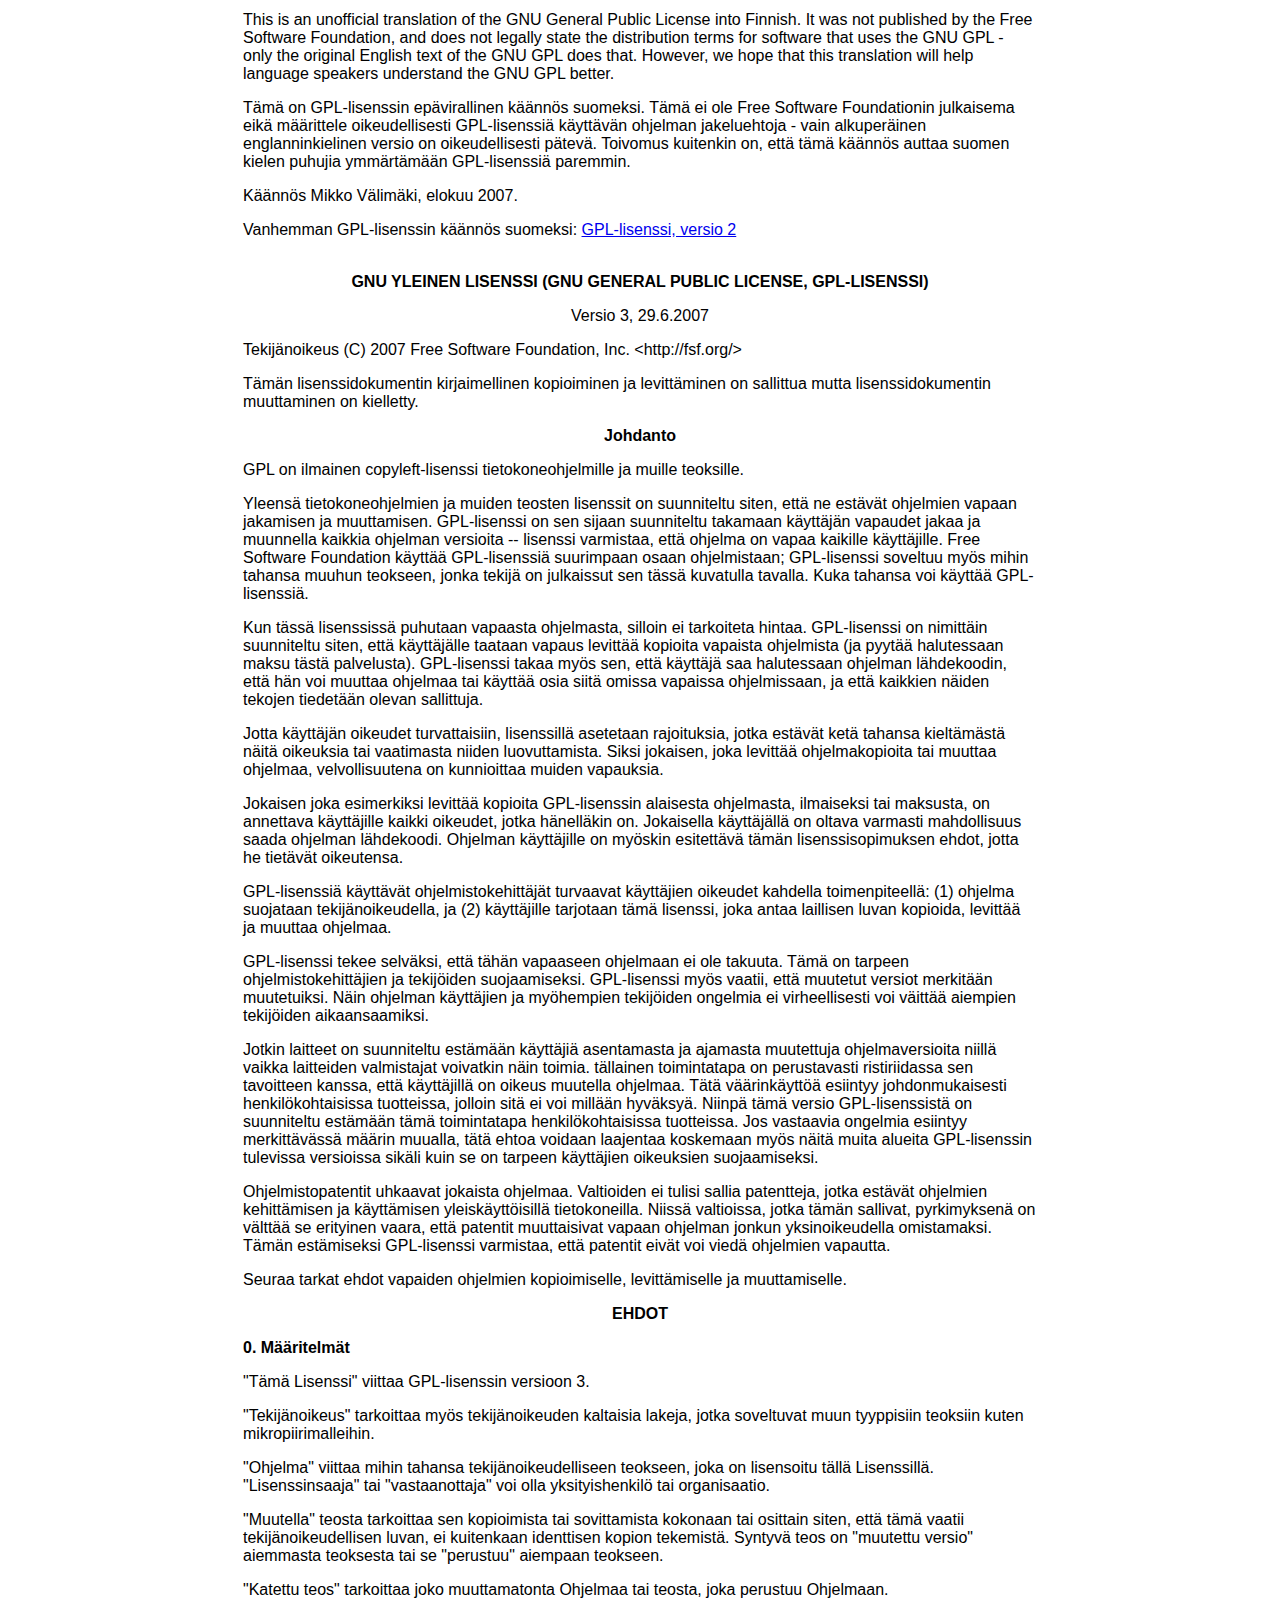
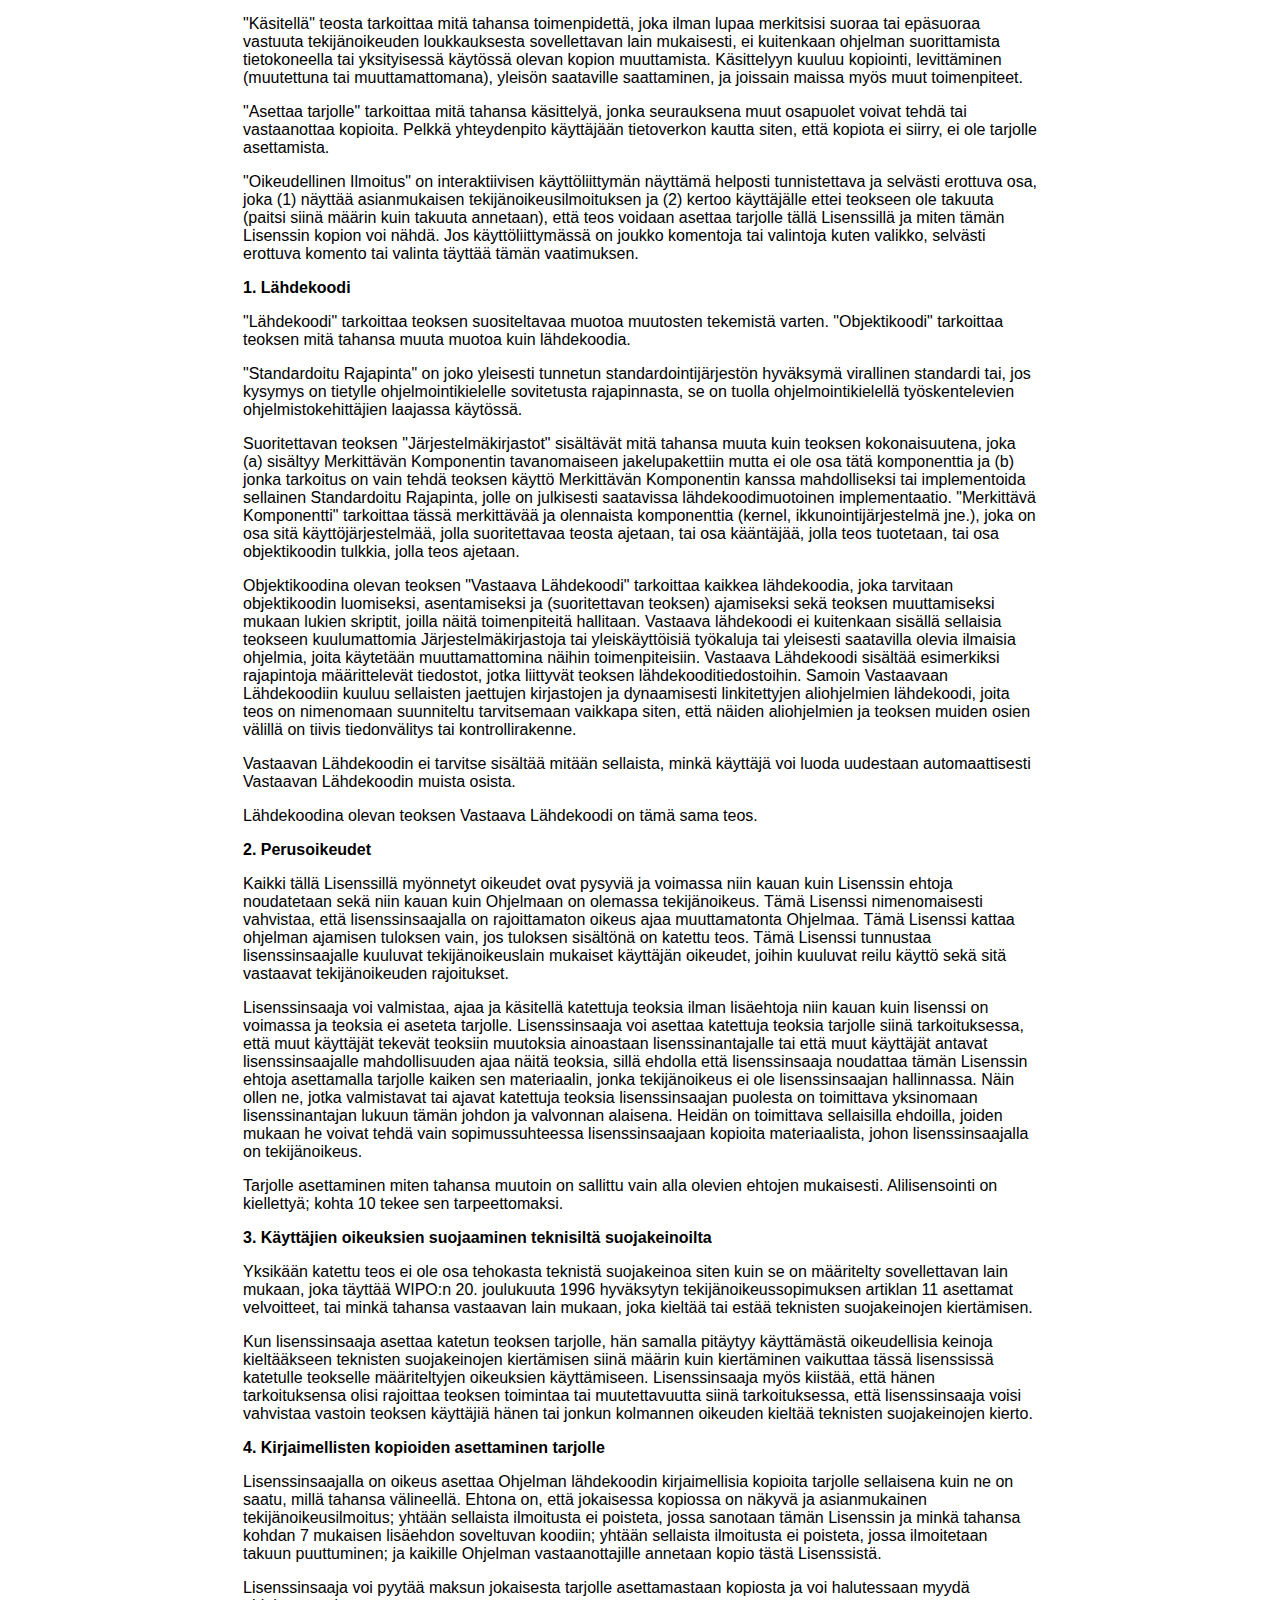
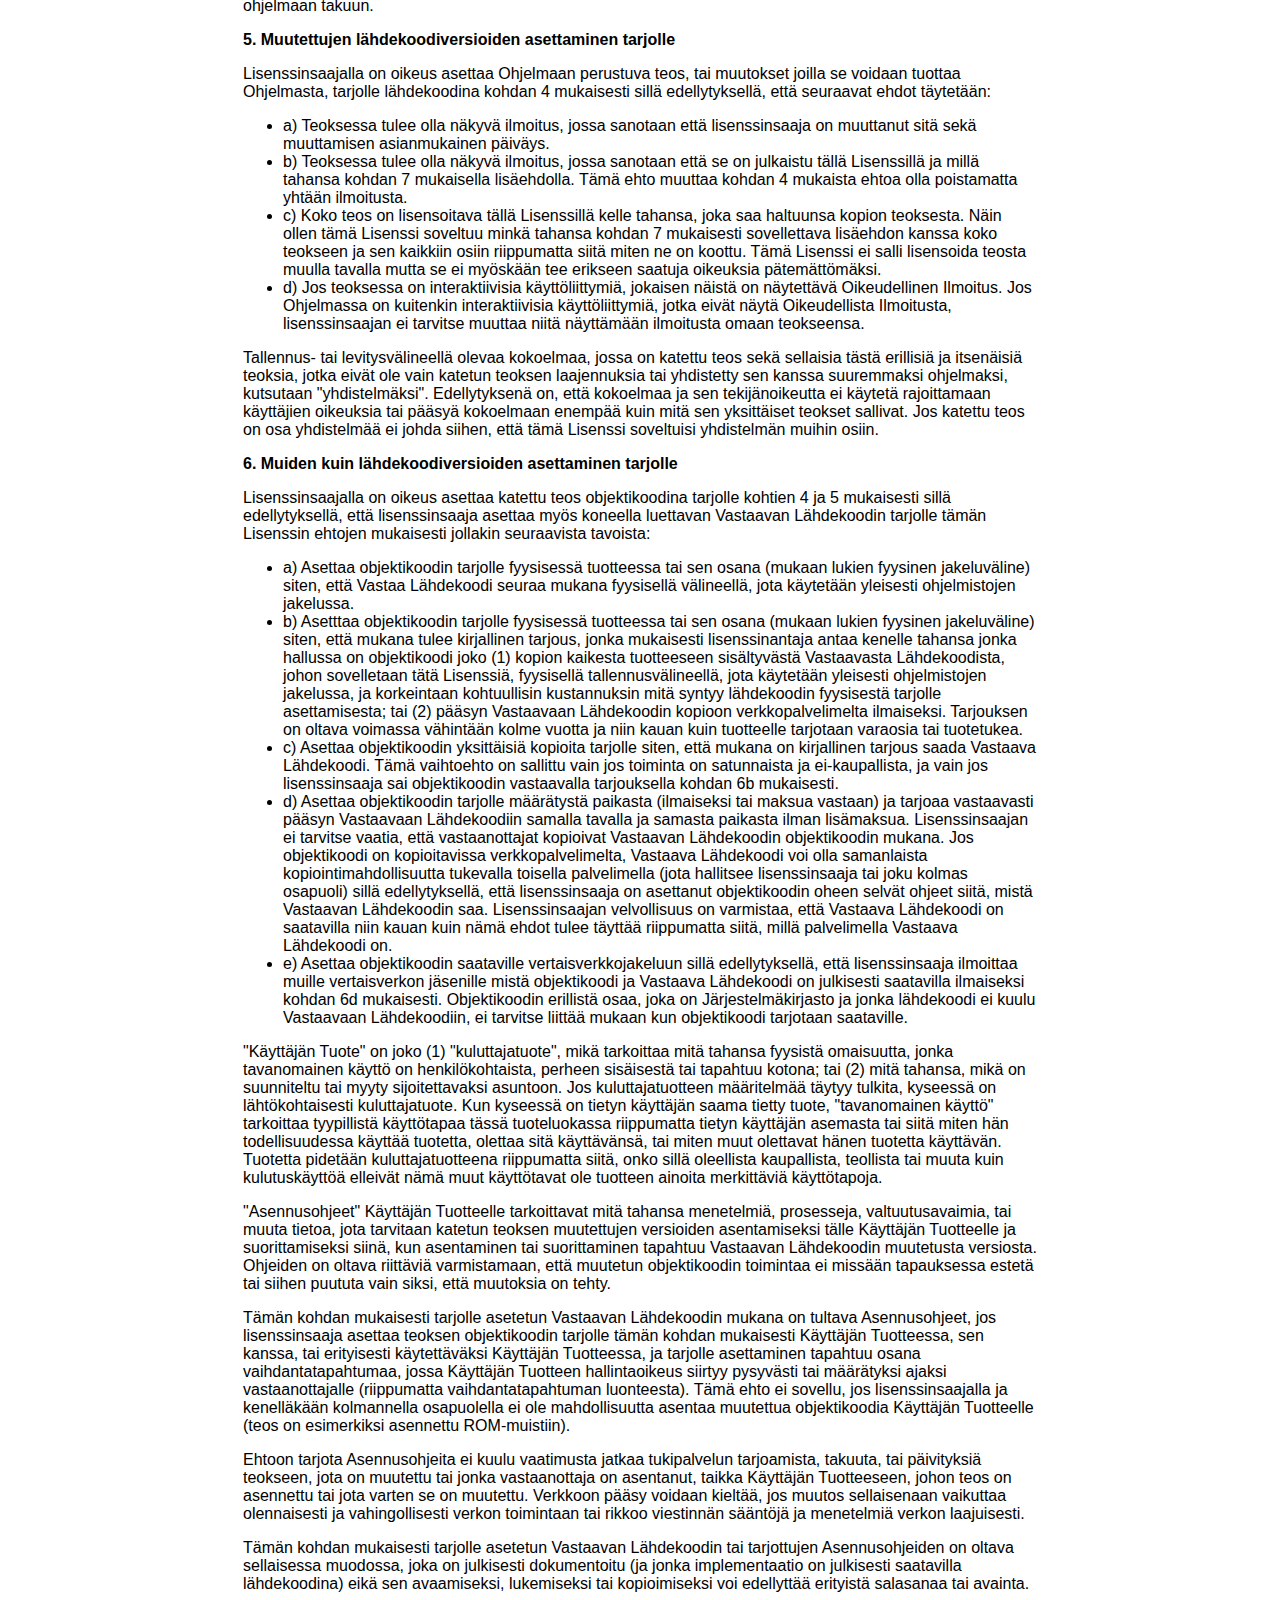
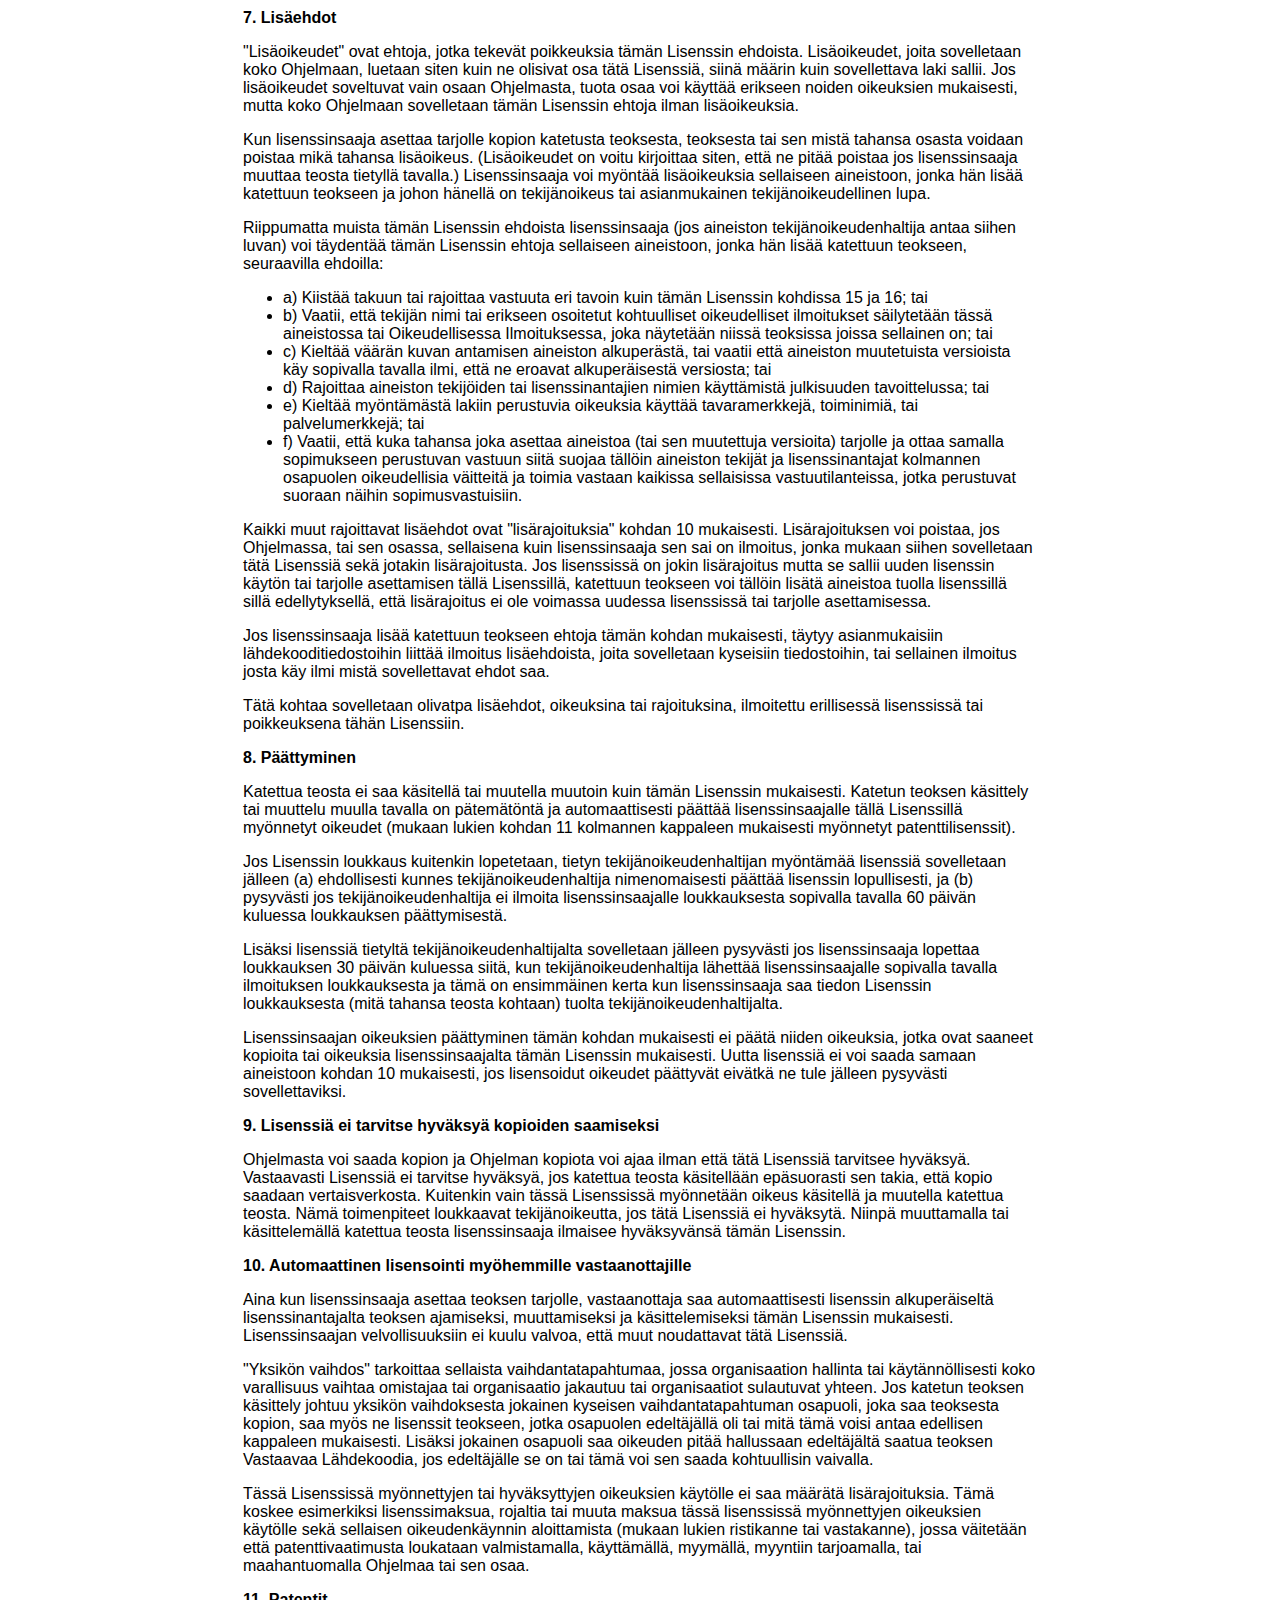
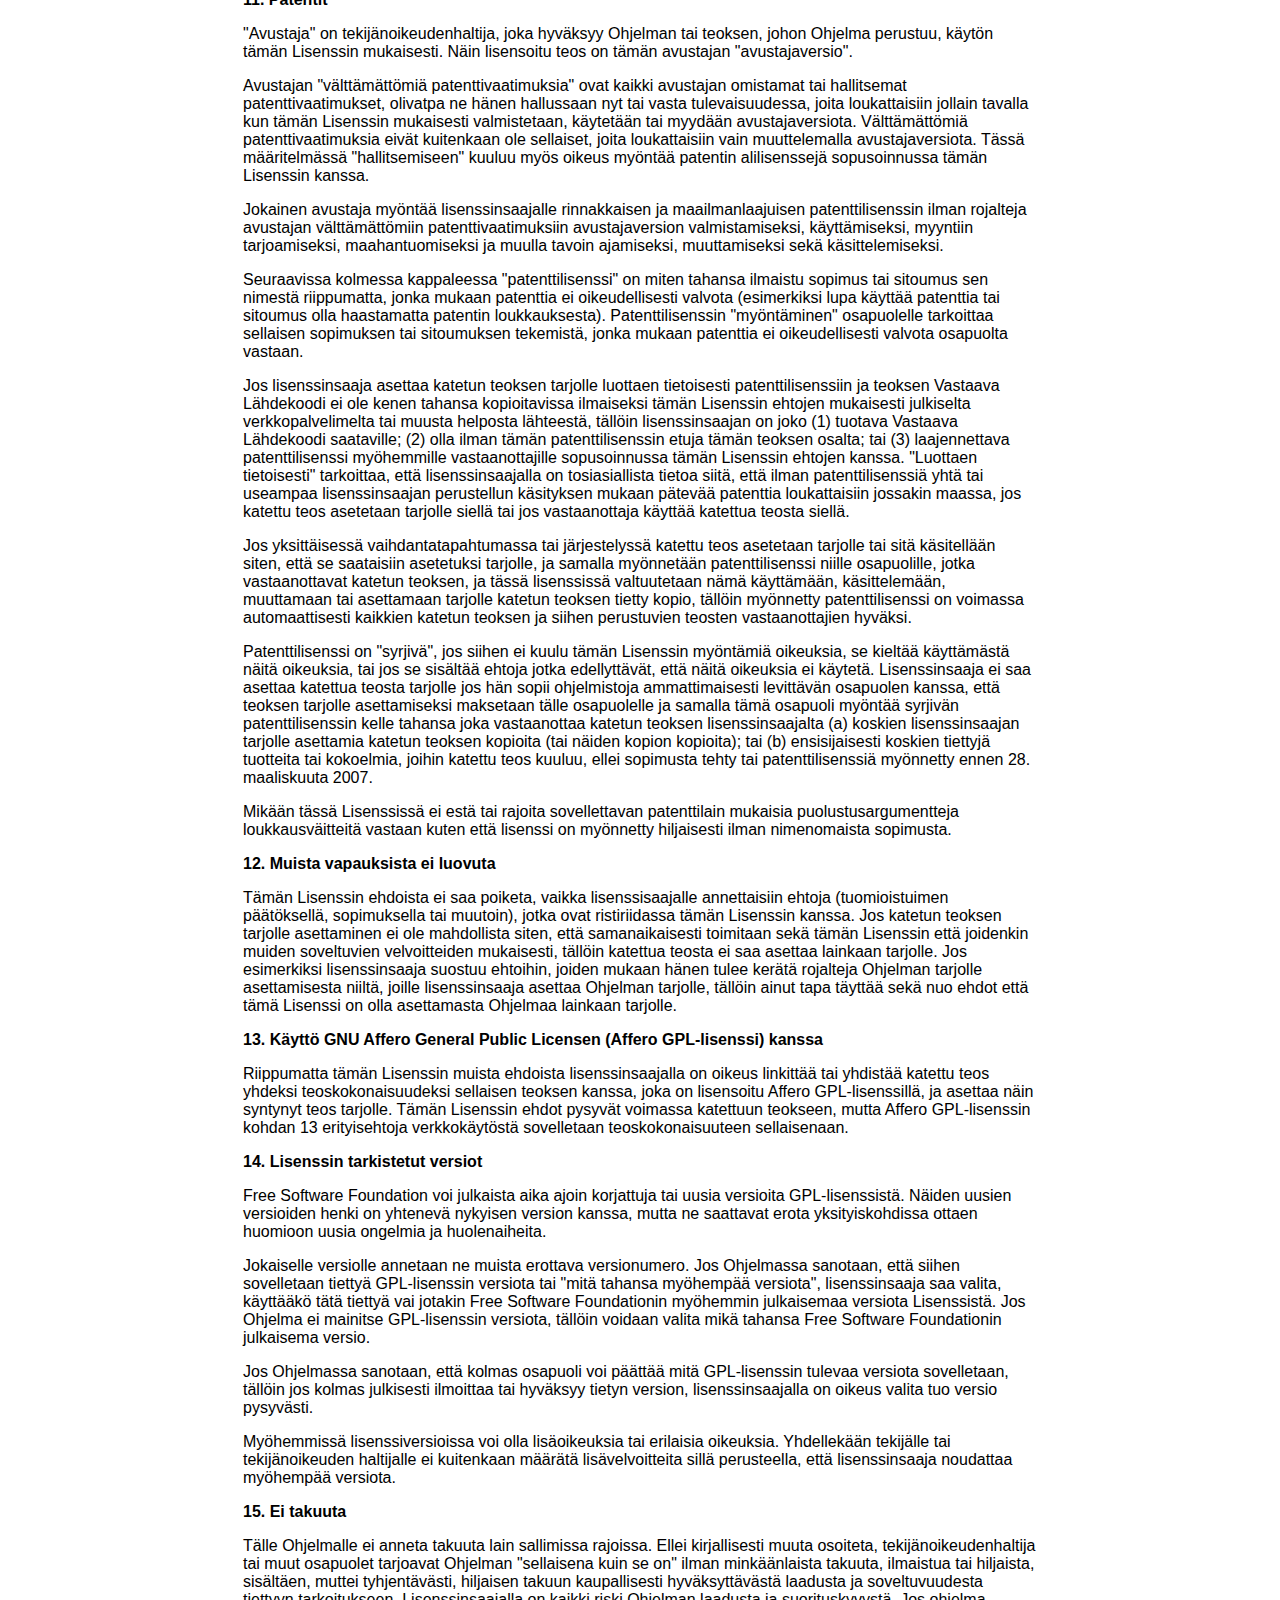
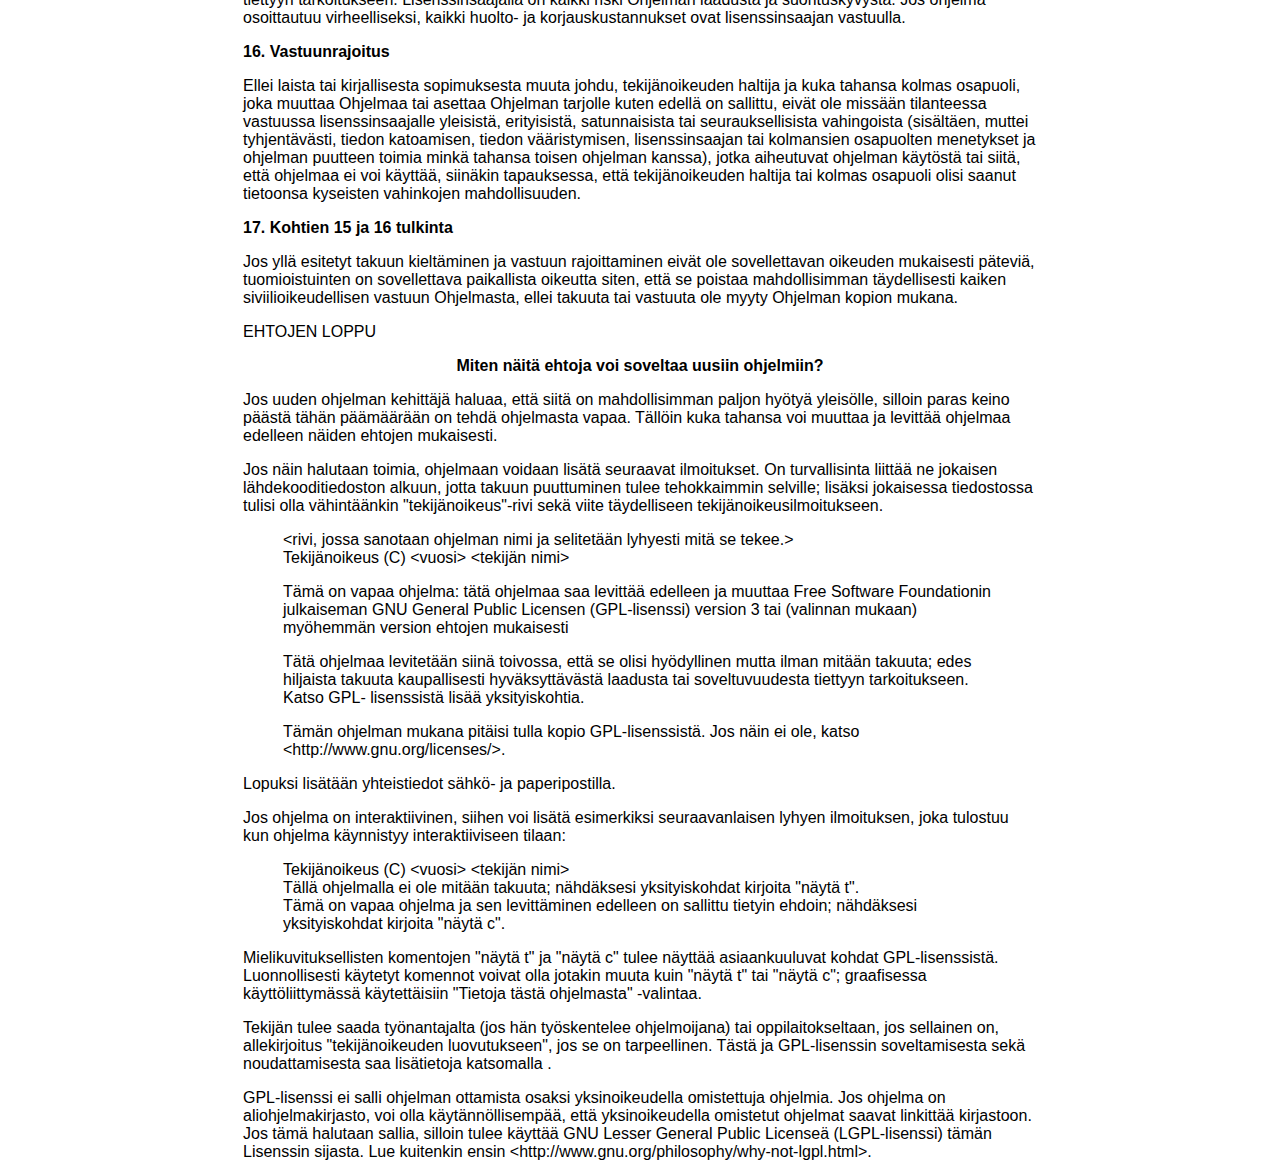
<file: web/kopiointi.html>
<!-- saved from url=(0041)http://www.turre.com/licenses/gpl_fi.html -->
<HTML><HEAD><META http-equiv="Content-Type" content="text/html; charset=ISO-8859-1"></HEAD><BODY><FONT face="Liberation Sans, Bitstream Vera Sans, sans-serif" color="#333" size="0.86">
<CENTER><TB></TB><TABLE width="800px"><TBODY><TR><TD>


<P>This is an unofficial translation of the GNU General Public License into Finnish. It was not published by the Free Software Foundation, and does not legally state the distribution terms for software that uses the GNU GPL - only the original English text of the GNU GPL does that. However, we hope that this translation will help language speakers understand the GNU GPL better.

</P><P>T�m� on GPL-lisenssin ep�virallinen k��nn�s suomeksi. T�m� ei ole Free Software Foundationin julkaisema eik� m��rittele oikeudellisesti GPL-lisenssi� k�ytt�v�n ohjelman jakeluehtoja - vain alkuper�inen englanninkielinen versio on oikeudellisesti p�tev�. Toivomus kuitenkin on, ett� t�m� k��nn�s auttaa suomen kielen puhujia ymm�rt�m��n GPL-lisenssi� paremmin.

</P><P>K��nn�s Mikko V�lim�ki, elokuu 2007.

</P><P>Vanhemman GPL-lisenssin k��nn�s suomeksi: <A href="http://www.turre.com/licenses/gpl-2.0_fi.html">GPL-lisenssi, versio 2</A>

<BR><BR>
</P><CENTER><P><B>GNU YLEINEN LISENSSI (GNU GENERAL PUBLIC LICENSE, GPL-LISENSSI)</B>

</P><P>Versio 3, 29.6.2007</P></CENTER>

<P>Tekij�noikeus (C) 2007 Free Software Foundation, Inc. &lt;http://fsf.org/&gt;

</P><P>T�m�n lisenssidokumentin kirjaimellinen kopioiminen ja levitt�minen on sallittua mutta lisenssidokumentin muuttaminen on kielletty. 

</P><CENTER><P><B>Johdanto</B></P></CENTER>

<P>GPL on ilmainen copyleft-lisenssi tietokoneohjelmille ja muille teoksille.

</P><P>Yleens� tietokoneohjelmien ja muiden teosten lisenssit on suunniteltu siten, ett� ne est�v�t ohjelmien vapaan jakamisen ja muuttamisen. GPL-lisenssi on sen sijaan suunniteltu takamaan k�ytt�j�n vapaudet jakaa ja muunnella kaikkia ohjelman versioita -- lisenssi varmistaa, ett� ohjelma on vapaa kaikille k�ytt�jille. Free Software Foundation k�ytt�� GPL-lisenssi� suurimpaan osaan ohjelmistaan; GPL-lisenssi soveltuu my�s mihin tahansa muuhun teokseen, jonka tekij� on julkaissut sen t�ss� kuvatulla tavalla. Kuka tahansa voi k�ytt�� GPL-lisenssi�.

</P><P>Kun t�ss� lisenssiss� puhutaan vapaasta ohjelmasta, silloin ei tarkoiteta hintaa. GPL-lisenssi on nimitt�in suunniteltu siten, ett� k�ytt�j�lle taataan vapaus levitt�� kopioita vapaista ohjelmista (ja pyyt�� halutessaan maksu t�st� palvelusta). GPL-lisenssi takaa my�s sen, ett� k�ytt�j� saa halutessaan ohjelman l�hdekoodin, ett� h�n voi muuttaa ohjelmaa tai k�ytt�� osia siit� omissa vapaissa ohjelmissaan, ja ett� kaikkien n�iden tekojen tiedet��n olevan sallittuja.

</P><P>Jotta k�ytt�j�n oikeudet turvattaisiin, lisenssill� asetetaan rajoituksia, jotka est�v�t ket� tahansa kielt�m�st� n�it� oikeuksia tai vaatimasta niiden luovuttamista. Siksi jokaisen, joka levitt�� ohjelmakopioita tai muuttaa ohjelmaa, velvollisuutena on kunnioittaa muiden vapauksia.

</P><P>Jokaisen joka esimerkiksi levitt�� kopioita GPL-lisenssin alaisesta ohjelmasta, ilmaiseksi tai maksusta, on annettava k�ytt�jille kaikki oikeudet, jotka h�nell�kin on. Jokaisella k�ytt�j�ll� on oltava varmasti mahdollisuus saada ohjelman l�hdekoodi. Ohjelman k�ytt�jille on my�skin esitett�v� t�m�n lisenssisopimuksen ehdot, jotta he tiet�v�t oikeutensa.

</P><P>GPL-lisenssi� k�ytt�v�t ohjelmistokehitt�j�t turvaavat k�ytt�jien oikeudet kahdella toimenpiteell�: (1) ohjelma suojataan tekij�noikeudella, ja (2) k�ytt�jille tarjotaan t�m� lisenssi, joka antaa laillisen luvan kopioida, levitt�� ja muuttaa ohjelmaa.

</P><P>GPL-lisenssi tekee selv�ksi, ett� t�h�n vapaaseen ohjelmaan ei ole takuuta. T�m� on tarpeen ohjelmistokehitt�jien ja tekij�iden suojaamiseksi. GPL-lisenssi my�s vaatii, ett� muutetut versiot merkit��n muutetuiksi. N�in ohjelman k�ytt�jien ja my�hempien tekij�iden ongelmia ei virheellisesti voi v�itt�� aiempien tekij�iden aikaansaamiksi.

</P><P>Jotkin laitteet on suunniteltu est�m��n k�ytt�ji� asentamasta ja ajamasta muutettuja ohjelmaversioita niill� vaikka laitteiden valmistajat voivatkin n�in toimia. t�llainen toimintatapa on perustavasti ristiriidassa sen tavoitteen kanssa, ett� k�ytt�jill� on oikeus muutella ohjelmaa. T�t� v��rink�ytt�� esiintyy johdonmukaisesti henkil�kohtaisissa tuotteissa, jolloin sit� ei voi mill��n hyv�ksy�. Niinp� t�m� versio GPL-lisenssist� on suunniteltu est�m��n t�m� toimintatapa henkil�kohtaisissa tuotteissa. Jos vastaavia ongelmia esiintyy merkitt�v�ss� m��rin muualla, t�t� ehtoa voidaan laajentaa koskemaan my�s n�it� muita alueita GPL-lisenssin tulevissa versioissa sik�li kuin se on tarpeen k�ytt�jien oikeuksien suojaamiseksi.

</P><P>Ohjelmistopatentit uhkaavat jokaista ohjelmaa. Valtioiden ei tulisi sallia patentteja, jotka est�v�t ohjelmien kehitt�misen ja k�ytt�misen yleisk�ytt�isill� tietokoneilla. Niiss� valtioissa, jotka t�m�n sallivat, pyrkimyksen� on v�ltt�� se erityinen vaara, ett� patentit muuttaisivat vapaan ohjelman jonkun yksinoikeudella omistamaksi. T�m�n est�miseksi GPL-lisenssi varmistaa, ett� patentit eiv�t voi vied� ohjelmien vapautta. 

</P><P>Seuraa tarkat ehdot vapaiden ohjelmien kopioimiselle, levitt�miselle ja muuttamiselle.

</P><CENTER><P><B>EHDOT</B></P></CENTER>

<P><B>0. M��ritelm�t</B>

</P><P>"T�m� Lisenssi" viittaa GPL-lisenssin versioon 3.

</P><P>"Tekij�noikeus" tarkoittaa my�s tekij�noikeuden kaltaisia lakeja, jotka soveltuvat muun tyyppisiin teoksiin kuten mikropiirimalleihin.

</P><P>"Ohjelma" viittaa mihin tahansa tekij�noikeudelliseen teokseen, joka on lisensoitu t�ll� Lisenssill�. "Lisenssinsaaja" tai "vastaanottaja" voi olla yksityishenkil� tai organisaatio.

</P><P>"Muutella" teosta tarkoittaa sen kopioimista tai sovittamista kokonaan tai osittain siten, ett� t�m� vaatii tekij�noikeudellisen luvan, ei kuitenkaan identtisen kopion tekemist�. Syntyv� teos on "muutettu versio" aiemmasta teoksesta tai se "perustuu" aiempaan teokseen.  

</P><P>"Katettu teos" tarkoittaa joko muuttamatonta Ohjelmaa tai teosta, joka perustuu Ohjelmaan. 

</P><P>"K�sitell�" teosta tarkoittaa mit� tahansa toimenpidett�, joka ilman lupaa merkitsisi suoraa tai ep�suoraa vastuuta tekij�noikeuden loukkauksesta sovellettavan lain mukaisesti, ei kuitenkaan ohjelman suorittamista tietokoneella tai yksityisess� k�yt�ss� olevan kopion muuttamista. K�sittelyyn kuuluu kopiointi, levitt�minen (muutettuna tai muuttamattomana), yleis�n saataville saattaminen, ja joissain maissa my�s muut toimenpiteet.

</P><P>"Asettaa tarjolle" tarkoittaa mit� tahansa k�sittely�, jonka seurauksena muut osapuolet voivat tehd� tai vastaanottaa kopioita. Pelkk� yhteydenpito k�ytt�j��n tietoverkon kautta siten, ett� kopiota ei siirry, ei ole tarjolle asettamista.

</P><P>"Oikeudellinen Ilmoitus" on interaktiivisen k�ytt�liittym�n n�ytt�m� helposti tunnistettava ja selv�sti erottuva osa, joka (1) n�ytt�� asianmukaisen tekij�noikeusilmoituksen ja (2) kertoo k�ytt�j�lle ettei teokseen ole takuuta (paitsi siin� m��rin kuin takuuta annetaan), ett� teos voidaan asettaa tarjolle t�ll� Lisenssill� ja miten t�m�n Lisenssin kopion voi n�hd�. Jos k�ytt�liittym�ss� on joukko komentoja tai valintoja kuten valikko, selv�sti erottuva komento tai valinta t�ytt�� t�m�n vaatimuksen.


</P><P><B>1. L�hdekoodi</B>

</P><P>"L�hdekoodi" tarkoittaa teoksen suositeltavaa muotoa muutosten tekemist� varten. "Objektikoodi" tarkoittaa teoksen mit� tahansa muuta muotoa kuin l�hdekoodia. 

</P><P>"Standardoitu Rajapinta" on joko yleisesti tunnetun standardointij�rjest�n hyv�ksym� virallinen standardi tai, jos kysymys on tietylle ohjelmointikielelle sovitetusta rajapinnasta, se on tuolla ohjelmointikielell� ty�skentelevien ohjelmistokehitt�jien laajassa k�yt�ss�. 

</P><P>Suoritettavan teoksen "J�rjestelm�kirjastot" sis�lt�v�t mit� tahansa muuta kuin teoksen kokonaisuutena, joka (a) sis�ltyy Merkitt�v�n Komponentin tavanomaiseen jakelupakettiin mutta ei ole osa t�t� komponenttia ja (b) jonka tarkoitus on vain tehd� teoksen k�ytt� Merkitt�v�n Komponentin kanssa mahdolliseksi tai implementoida sellainen Standardoitu Rajapinta, jolle on julkisesti saatavissa l�hdekoodimuotoinen implementaatio. "Merkitt�v� Komponentti" tarkoittaa t�ss� merkitt�v�� ja olennaista komponenttia (kernel, ikkunointij�rjestelm� jne.), joka on osa sit� k�ytt�j�rjestelm��, jolla suoritettavaa teosta ajetaan, tai osa k��nt�j��, jolla teos tuotetaan, tai osa objektikoodin tulkkia, jolla teos ajetaan.

</P><P>Objektikoodina olevan teoksen "Vastaava L�hdekoodi" tarkoittaa kaikkea l�hdekoodia, joka tarvitaan objektikoodin luomiseksi, asentamiseksi ja (suoritettavan teoksen) ajamiseksi sek� teoksen muuttamiseksi mukaan lukien skriptit, joilla n�it� toimenpiteit� hallitaan. Vastaava l�hdekoodi ei kuitenkaan sis�ll� sellaisia teokseen kuulumattomia J�rjestelm�kirjastoja tai yleisk�ytt�isi� ty�kaluja tai yleisesti saatavilla olevia ilmaisia ohjelmia, joita k�ytet��n muuttamattomina n�ihin toimenpiteisiin. Vastaava L�hdekoodi sis�lt�� esimerkiksi rajapintoja m��rittelev�t tiedostot, jotka liittyv�t teoksen l�hdekooditiedostoihin. Samoin Vastaavaan L�hdekoodiin kuuluu sellaisten jaettujen kirjastojen ja dynaamisesti linkitettyjen aliohjelmien l�hdekoodi, joita teos on nimenomaan suunniteltu tarvitsemaan vaikkapa siten, ett� n�iden aliohjelmien ja teoksen muiden osien v�lill� on tiivis tiedonv�litys tai kontrollirakenne.  

</P><P>Vastaavan L�hdekoodin ei tarvitse sis�lt�� mit��n sellaista, mink� k�ytt�j� voi luoda uudestaan automaattisesti Vastaavan L�hdekoodin muista osista.

</P><P>L�hdekoodina olevan teoksen Vastaava L�hdekoodi on t�m� sama teos.


</P><P><B>2. Perusoikeudet</B>

</P><P>Kaikki t�ll� Lisenssill� my�nnetyt oikeudet ovat pysyvi� ja voimassa niin kauan kuin Lisenssin ehtoja noudatetaan sek� niin kauan kuin Ohjelmaan on olemassa tekij�noikeus. T�m� Lisenssi nimenomaisesti vahvistaa, ett� lisenssinsaajalla on rajoittamaton oikeus ajaa muuttamatonta Ohjelmaa. T�m� Lisenssi kattaa ohjelman ajamisen tuloksen vain, jos tuloksen sis�lt�n� on katettu teos. T�m� Lisenssi tunnustaa lisenssinsaajalle kuuluvat tekij�noikeuslain mukaiset k�ytt�j�n oikeudet, joihin kuuluvat reilu k�ytt� sek� sit� vastaavat tekij�noikeuden rajoitukset. 

</P><P>Lisenssinsaaja voi valmistaa, ajaa ja k�sitell� katettuja teoksia ilman lis�ehtoja niin kauan kuin lisenssi on voimassa ja teoksia ei aseteta tarjolle. Lisenssinsaaja voi asettaa katettuja teoksia tarjolle siin� tarkoituksessa, ett� muut k�ytt�j�t tekev�t teoksiin muutoksia ainoastaan lisenssinantajalle tai ett� muut k�ytt�j�t antavat lisenssinsaajalle mahdollisuuden ajaa n�it� teoksia, sill� ehdolla ett� lisenssinsaaja noudattaa t�m�n Lisenssin ehtoja asettamalla tarjolle kaiken sen materiaalin, jonka tekij�noikeus ei ole lisenssinsaajan hallinnassa. N�in ollen ne, jotka valmistavat tai ajavat katettuja teoksia lisenssinsaajan puolesta on toimittava yksinomaan lisenssinantajan lukuun t�m�n johdon ja valvonnan alaisena. Heid�n on toimittava sellaisilla ehdoilla, joiden mukaan he voivat tehd� vain sopimussuhteessa lisenssinsaajaan kopioita materiaalista, johon lisenssinsaajalla on tekij�noikeus.

</P><P>Tarjolle asettaminen miten tahansa muutoin on sallittu vain alla olevien ehtojen mukaisesti. Alilisensointi on kielletty�; kohta 10 tekee sen tarpeettomaksi.


</P><P><B>3. K�ytt�jien oikeuksien suojaaminen teknisilt� suojakeinoilta</B>

</P><P>Yksik��n katettu teos ei ole osa tehokasta teknist� suojakeinoa siten kuin se on m��ritelty sovellettavan lain mukaan, joka t�ytt�� WIPO:n 20. joulukuuta 1996 hyv�ksytyn tekij�noikeussopimuksen artiklan 11 asettamat velvoitteet, tai mink� tahansa vastaavan lain mukaan, joka kielt�� tai est�� teknisten suojakeinojen kiert�misen.

</P><P>Kun lisenssinsaaja asettaa katetun teoksen tarjolle, h�n samalla pit�ytyy k�ytt�m�st� oikeudellisia keinoja kielt��kseen teknisten suojakeinojen kiert�misen siin� m��rin kuin kiert�minen vaikuttaa t�ss� lisenssiss� katetulle teokselle m��riteltyjen oikeuksien k�ytt�miseen. Lisenssinsaaja my�s kiist��, ett� h�nen tarkoituksensa olisi rajoittaa teoksen toimintaa tai muutettavuutta siin� tarkoituksessa, ett� lisenssinsaaja voisi vahvistaa vastoin teoksen k�ytt�ji� h�nen tai jonkun kolmannen oikeuden kielt�� teknisten suojakeinojen kierto.


</P><P><B>4. Kirjaimellisten kopioiden asettaminen tarjolle</B>

</P><P>Lisenssinsaajalla on oikeus asettaa Ohjelman l�hdekoodin kirjaimellisia kopioita tarjolle sellaisena kuin ne on saatu, mill� tahansa v�lineell�. Ehtona on, ett� jokaisessa kopiossa on n�kyv� ja asianmukainen tekij�noikeusilmoitus; yht��n sellaista ilmoitusta ei poisteta, jossa sanotaan t�m�n Lisenssin ja mink� tahansa kohdan 7 mukaisen lis�ehdon soveltuvan koodiin; yht��n sellaista ilmoitusta ei poisteta, jossa ilmoitetaan takuun puuttuminen; ja kaikille Ohjelman vastaanottajille annetaan kopio t�st� Lisenssist�.  

</P><P>Lisenssinsaaja voi pyyt�� maksun jokaisesta tarjolle asettamastaan kopiosta ja voi halutessaan myyd� ohjelmaan takuun.


</P><P><B>5. Muutettujen l�hdekoodiversioiden asettaminen tarjolle</B>

</P><P>Lisenssinsaajalla on oikeus asettaa Ohjelmaan perustuva teos, tai muutokset joilla se voidaan tuottaa Ohjelmasta, tarjolle l�hdekoodina kohdan 4 mukaisesti sill� edellytyksell�, ett� seuraavat ehdot t�ytet��n:

</P><UL>
<LI>a) Teoksessa tulee olla n�kyv� ilmoitus, jossa sanotaan ett� lisenssinsaaja on muuttanut sit� sek� muuttamisen asianmukainen p�iv�ys.
</LI><LI>b) Teoksessa tulee olla n�kyv� ilmoitus, jossa sanotaan ett� se on julkaistu t�ll� Lisenssill� ja mill� tahansa kohdan 7 mukaisella lis�ehdolla. T�m� ehto muuttaa kohdan 4 mukaista ehtoa olla poistamatta yht��n ilmoitusta.
</LI><LI>c) Koko teos on lisensoitava t�ll� Lisenssill� kelle tahansa, joka saa haltuunsa kopion teoksesta. N�in ollen t�m� Lisenssi soveltuu mink� tahansa kohdan 7 mukaisesti sovellettava lis�ehdon kanssa koko teokseen ja sen kaikkiin osiin riippumatta siit� miten ne on koottu. T�m� Lisenssi ei salli lisensoida teosta muulla tavalla mutta se ei my�sk��n tee erikseen saatuja oikeuksia p�tem�tt�m�ksi. 
</LI><LI>d) Jos teoksessa on interaktiivisia k�ytt�liittymi�, jokaisen n�ist� on n�ytett�v� Oikeudellinen Ilmoitus. Jos Ohjelmassa on kuitenkin interaktiivisia k�ytt�liittymi�, jotka eiv�t n�yt� Oikeudellista Ilmoitusta, lisenssinsaajan ei tarvitse muuttaa niit� n�ytt�m��n ilmoitusta omaan teokseensa. 
</LI></UL>

<P>Tallennus- tai levitysv�lineell� olevaa kokoelmaa, jossa on katettu teos sek� sellaisia t�st� erillisi� ja itsen�isi� teoksia, jotka eiv�t ole vain katetun teoksen laajennuksia tai yhdistetty sen kanssa suuremmaksi ohjelmaksi, kutsutaan "yhdistelm�ksi". Edellytyksen� on, ett� kokoelmaa ja sen tekij�noikeutta ei k�ytet� rajoittamaan k�ytt�jien oikeuksia tai p��sy� kokoelmaan enemp�� kuin mit� sen yksitt�iset teokset sallivat. Jos katettu teos on osa yhdistelm�� ei johda siihen, ett� t�m� Lisenssi soveltuisi yhdistelm�n muihin osiin.


</P><P><B>6. Muiden kuin l�hdekoodiversioiden asettaminen tarjolle</B>

</P><P>Lisenssinsaajalla on oikeus asettaa katettu teos objektikoodina tarjolle kohtien 4 ja 5 mukaisesti sill� edellytyksell�, ett� lisenssinsaaja asettaa my�s koneella luettavan Vastaavan L�hdekoodin tarjolle t�m�n Lisenssin ehtojen mukaisesti jollakin seuraavista tavoista:

</P><UL>
<LI>a) Asettaa objektikoodin tarjolle fyysisess� tuotteessa tai sen osana (mukaan lukien fyysinen jakeluv�line) siten, ett� Vastaa L�hdekoodi seuraa mukana fyysisell� v�lineell�, jota k�ytet��n yleisesti ohjelmistojen jakelussa.
</LI><LI>b) Asetttaa objektikoodin tarjolle fyysisess� tuotteessa tai sen osana (mukaan lukien fyysinen jakeluv�line) siten, ett� mukana tulee kirjallinen tarjous, jonka mukaisesti lisenssinantaja antaa kenelle tahansa jonka hallussa on objektikoodi joko (1) kopion kaikesta tuotteeseen sis�ltyv�st� Vastaavasta L�hdekoodista, johon sovelletaan t�t� Lisenssi�, fyysisell� tallennusv�lineell�, jota k�ytet��n yleisesti ohjelmistojen jakelussa, ja korkeintaan kohtuullisin kustannuksin mit� syntyy l�hdekoodin fyysisest� tarjolle asettamisesta; tai (2) p��syn Vastaavaan L�hdekoodin kopioon verkkopalvelimelta ilmaiseksi. Tarjouksen on oltava voimassa v�hint��n kolme vuotta ja niin kauan kuin tuotteelle tarjotaan varaosia tai tuotetukea.
</LI><LI>c) Asettaa objektikoodin yksitt�isi� kopioita tarjolle siten, ett� mukana on kirjallinen tarjous saada Vastaava L�hdekoodi. T�m� vaihtoehto on sallittu vain jos toiminta on satunnaista ja ei-kaupallista, ja vain jos lisenssinsaaja sai objektikoodin vastaavalla tarjouksella kohdan 6b mukaisesti.   
</LI><LI>d) Asettaa objektikoodin tarjolle m��r�tyst� paikasta (ilmaiseksi tai maksua vastaan) ja tarjoaa vastaavasti p��syn Vastaavaan L�hdekoodiin samalla tavalla ja samasta paikasta ilman lis�maksua. Lisenssinsaajan ei tarvitse vaatia, ett� vastaanottajat kopioivat Vastaavan L�hdekoodin objektikoodin mukana. Jos objektikoodi on kopioitavissa verkkopalvelimelta, Vastaava L�hdekoodi voi olla samanlaista kopiointimahdollisuutta tukevalla toisella palvelimella (jota hallitsee lisenssinsaaja tai joku kolmas osapuoli) sill� edellytyksell�, ett� lisenssinsaaja on asettanut objektikoodin oheen selv�t ohjeet siit�, mist� Vastaavan L�hdekoodin saa. Lisenssinsaajan velvollisuus on varmistaa, ett� Vastaava L�hdekoodi on saatavilla niin kauan kuin n�m� ehdot tulee t�ytt�� riippumatta siit�, mill� palvelimella Vastaava L�hdekoodi on.
</LI><LI>e) Asettaa objektikoodin saataville vertaisverkkojakeluun sill� edellytyksell�, ett� lisenssinsaaja ilmoittaa muille vertaisverkon j�senille mist� objektikoodi ja Vastaava L�hdekoodi on julkisesti saatavilla ilmaiseksi kohdan 6d mukaisesti. Objektikoodin erillist� osaa, joka on J�rjestelm�kirjasto ja jonka l�hdekoodi ei kuulu Vastaavaan L�hdekoodiin, ei tarvitse liitt�� mukaan kun objektikoodi tarjotaan saataville.  
</LI></UL>

<P>"K�ytt�j�n Tuote" on joko (1) "kuluttajatuote", mik� tarkoittaa mit� tahansa fyysist� omaisuutta, jonka tavanomainen k�ytt� on henkil�kohtaista, perheen sis�isest� tai tapahtuu kotona; tai (2) mit� tahansa, mik� on suunniteltu tai myyty sijoitettavaksi asuntoon. Jos kuluttajatuotteen m��ritelm�� t�ytyy tulkita, kyseess� on l�ht�kohtaisesti kuluttajatuote. Kun kyseess� on tietyn k�ytt�j�n saama tietty tuote, "tavanomainen k�ytt�" tarkoittaa tyypillist� k�ytt�tapaa t�ss� tuoteluokassa riippumatta tietyn k�ytt�j�n asemasta tai siit� miten h�n todellisuudessa k�ytt�� tuotetta, olettaa sit� k�ytt�v�ns�, tai miten muut olettavat h�nen tuotetta k�ytt�v�n. Tuotetta pidet��n kuluttajatuotteena riippumatta siit�, onko sill� oleellista kaupallista, teollista tai muuta kuin kulutusk�ytt�� elleiv�t n�m� muut k�ytt�tavat ole tuotteen ainoita merkitt�vi� k�ytt�tapoja.

</P><P>"Asennusohjeet" K�ytt�j�n Tuotteelle tarkoittavat mit� tahansa menetelmi�, prosesseja, valtuutusavaimia, tai muuta tietoa, jota tarvitaan katetun teoksen muutettujen versioiden asentamiseksi t�lle K�ytt�j�n Tuotteelle ja suorittamiseksi siin�, kun asentaminen tai suorittaminen tapahtuu Vastaavan L�hdekoodin muutetusta versiosta. Ohjeiden on oltava riitt�vi� varmistamaan, ett� muutetun objektikoodin toimintaa ei miss��n tapauksessa estet� tai siihen puututa vain siksi, ett� muutoksia on tehty.

</P><P>T�m�n kohdan mukaisesti tarjolle asetetun Vastaavan L�hdekoodin mukana on tultava Asennusohjeet, jos lisenssinsaaja asettaa teoksen objektikoodin tarjolle t�m�n kohdan mukaisesti K�ytt�j�n Tuotteessa, sen kanssa, tai erityisesti k�ytett�v�ksi K�ytt�j�n Tuotteessa, ja tarjolle asettaminen tapahtuu osana vaihdantatapahtumaa, jossa K�ytt�j�n Tuotteen hallintaoikeus siirtyy pysyv�sti tai m��r�tyksi ajaksi vastaanottajalle (riippumatta vaihdantatapahtuman luonteesta). T�m� ehto ei sovellu, jos lisenssinsaajalla ja kenell�k��n kolmannella osapuolella ei ole mahdollisuutta asentaa muutettua objektikoodia K�ytt�j�n Tuotteelle (teos on esimerkiksi asennettu ROM-muistiin). 

</P><P>Ehtoon tarjota Asennusohjeita ei kuulu vaatimusta jatkaa tukipalvelun tarjoamista, takuuta, tai p�ivityksi� teokseen, jota on muutettu tai jonka vastaanottaja on asentanut, taikka K�ytt�j�n Tuotteeseen, johon teos on asennettu tai jota varten se on muutettu. Verkkoon p��sy voidaan kielt��, jos muutos sellaisenaan vaikuttaa olennaisesti ja vahingollisesti verkon toimintaan tai rikkoo viestinn�n s��nt�j� ja menetelmi� verkon laajuisesti.

</P><P>T�m�n kohdan mukaisesti tarjolle asetetun Vastaavan L�hdekoodin tai tarjottujen Asennusohjeiden on oltava sellaisessa muodossa, joka on julkisesti dokumentoitu (ja jonka implementaatio on julkisesti saatavilla l�hdekoodina) eik� sen avaamiseksi, lukemiseksi tai kopioimiseksi voi edellytt�� erityist� salasanaa tai avainta.


</P><P><B>7. Lis�ehdot</B>

</P><P>"Lis�oikeudet" ovat ehtoja, jotka tekev�t poikkeuksia t�m�n Lisenssin ehdoista. Lis�oikeudet, joita sovelletaan koko Ohjelmaan, luetaan siten kuin ne olisivat osa t�t� Lisenssi�, siin� m��rin kuin sovellettava laki sallii. Jos lis�oikeudet soveltuvat vain osaan Ohjelmasta, tuota osaa voi k�ytt�� erikseen noiden oikeuksien mukaisesti, mutta koko Ohjelmaan sovelletaan t�m�n Lisenssin ehtoja ilman lis�oikeuksia. 

</P><P>Kun lisenssinsaaja asettaa tarjolle kopion katetusta teoksesta, teoksesta tai sen mist� tahansa osasta voidaan poistaa mik� tahansa lis�oikeus. (Lis�oikeudet on voitu kirjoittaa siten, ett� ne pit�� poistaa jos lisenssinsaaja muuttaa teosta tietyll� tavalla.) Lisenssinsaaja voi my�nt�� lis�oikeuksia sellaiseen aineistoon, jonka h�n lis�� katettuun teokseen ja johon h�nell� on tekij�noikeus tai asianmukainen tekij�noikeudellinen lupa. 

</P><P>Riippumatta muista t�m�n Lisenssin ehdoista lisenssinsaaja (jos aineiston tekij�noikeudenhaltija antaa siihen luvan) voi t�ydent�� t�m�n Lisenssin ehtoja sellaiseen aineistoon, jonka h�n lis�� katettuun teokseen, seuraavilla ehdoilla:

</P><UL>
<LI>a) Kiist�� takuun tai rajoittaa vastuuta eri tavoin kuin t�m�n Lisenssin kohdissa 15 ja 16; tai
</LI><LI>b) Vaatii, ett� tekij�n nimi tai erikseen osoitetut kohtuulliset oikeudelliset ilmoitukset s�ilytet��n t�ss� aineistossa tai Oikeudellisessa Ilmoituksessa, joka n�ytet��n niiss� teoksissa joissa sellainen on; tai
</LI><LI>c) Kielt�� v��r�n kuvan antamisen aineiston alkuper�st�, tai vaatii ett� aineiston muutetuista versioista k�y sopivalla tavalla ilmi, ett� ne eroavat alkuper�isest� versiosta; tai
</LI><LI>d) Rajoittaa aineiston tekij�iden tai lisenssinantajien nimien k�ytt�mist� julkisuuden tavoittelussa; tai
</LI><LI>e) Kielt�� my�nt�m�st� lakiin perustuvia oikeuksia k�ytt�� tavaramerkkej�, toiminimi�, tai palvelumerkkej�; tai
</LI><LI>f) Vaatii, ett� kuka tahansa joka asettaa aineistoa (tai sen muutettuja versioita) tarjolle ja ottaa samalla sopimukseen perustuvan vastuun siit� suojaa t�ll�in aineiston tekij�t ja lisenssinantajat kolmannen osapuolen oikeudellisia v�itteit� ja toimia vastaan kaikissa sellaisissa vastuutilanteissa, jotka perustuvat suoraan n�ihin sopimusvastuisiin.
</LI></UL>

<P>Kaikki muut rajoittavat lis�ehdot ovat "lis�rajoituksia" kohdan 10 mukaisesti. Lis�rajoituksen voi poistaa, jos Ohjelmassa, tai sen osassa, sellaisena kuin lisenssinsaaja sen sai on ilmoitus, jonka mukaan siihen sovelletaan t�t� Lisenssi� sek� jotakin lis�rajoitusta. Jos lisenssiss� on jokin lis�rajoitus mutta se sallii uuden lisenssin k�yt�n tai tarjolle asettamisen t�ll� Lisenssill�, katettuun teokseen voi t�ll�in lis�t� aineistoa tuolla lisenssill� sill� edellytyksell�, ett� lis�rajoitus ei ole voimassa uudessa lisenssiss� tai tarjolle asettamisessa. 

</P><P>Jos lisenssinsaaja lis�� katettuun teokseen ehtoja t�m�n kohdan mukaisesti, t�ytyy asianmukaisiin l�hdekooditiedostoihin liitt�� ilmoitus lis�ehdoista, joita sovelletaan kyseisiin tiedostoihin, tai sellainen ilmoitus josta k�y ilmi mist� sovellettavat ehdot saa.

</P><P>T�t� kohtaa sovelletaan olivatpa lis�ehdot, oikeuksina tai rajoituksina, ilmoitettu erillisess� lisenssiss� tai poikkeuksena t�h�n Lisenssiin. 


</P><P><B>8. P��ttyminen</B>

</P><P>Katettua teosta ei saa k�sitell� tai muutella muutoin kuin t�m�n Lisenssin mukaisesti. Katetun teoksen k�sittely tai muuttelu muulla tavalla on p�tem�t�nt� ja automaattisesti p��tt�� lisenssinsaajalle t�ll� Lisenssill� my�nnetyt oikeudet (mukaan lukien kohdan 11 kolmannen kappaleen mukaisesti my�nnetyt patenttilisenssit).

</P><P>Jos Lisenssin loukkaus kuitenkin lopetetaan, tietyn tekij�noikeudenhaltijan my�nt�m�� lisenssi� sovelletaan j�lleen (a) ehdollisesti kunnes tekij�noikeudenhaltija nimenomaisesti p��tt�� lisenssin lopullisesti, ja (b) pysyv�sti jos tekij�noikeudenhaltija ei ilmoita lisenssinsaajalle loukkauksesta sopivalla tavalla 60 p�iv�n kuluessa loukkauksen p��ttymisest�.

</P><P>Lis�ksi lisenssi� tietylt� tekij�noikeudenhaltijalta sovelletaan j�lleen pysyv�sti jos lisenssinsaaja lopettaa loukkauksen 30 p�iv�n kuluessa siit�, kun tekij�noikeudenhaltija l�hett�� lisenssinsaajalle sopivalla tavalla ilmoituksen loukkauksesta ja t�m� on ensimm�inen kerta kun lisenssinsaaja saa tiedon Lisenssin loukkauksesta (mit� tahansa teosta kohtaan) tuolta tekij�noikeudenhaltijalta.

</P><P>Lisenssinsaajan oikeuksien p��ttyminen t�m�n kohdan mukaisesti ei p��t� niiden oikeuksia, jotka ovat saaneet kopioita tai oikeuksia lisenssinsaajalta t�m�n Lisenssin mukaisesti. Uutta lisenssi� ei voi saada samaan aineistoon kohdan 10 mukaisesti, jos lisensoidut oikeudet p��ttyv�t eiv�tk� ne tule j�lleen pysyv�sti sovellettaviksi.


</P><P><B>9. Lisenssi� ei tarvitse hyv�ksy� kopioiden saamiseksi</B>

</P><P>Ohjelmasta voi saada kopion ja Ohjelman kopiota voi ajaa ilman ett� t�t� Lisenssi� tarvitsee hyv�ksy�. Vastaavasti Lisenssi� ei tarvitse hyv�ksy�, jos katettua teosta k�sitell��n ep�suorasti sen takia, ett� kopio saadaan vertaisverkosta. Kuitenkin vain t�ss� Lisenssiss� my�nnet��n oikeus k�sitell� ja muutella katettua teosta. N�m� toimenpiteet loukkaavat tekij�noikeutta, jos t�t� Lisenssi� ei hyv�ksyt�. Niinp� muuttamalla tai k�sittelem�ll� katettua teosta lisenssinsaaja ilmaisee hyv�ksyv�ns� t�m�n Lisenssin. 


</P><P><B>10. Automaattinen lisensointi my�hemmille vastaanottajille</B>

</P><P>Aina kun lisenssinsaaja asettaa teoksen tarjolle, vastaanottaja saa automaattisesti lisenssin alkuper�iselt� lisenssinantajalta teoksen ajamiseksi, muuttamiseksi ja k�sittelemiseksi t�m�n Lisenssin mukaisesti. Lisenssinsaajan velvollisuuksiin ei kuulu valvoa, ett� muut noudattavat t�t� Lisenssi�.

</P><P>"Yksik�n vaihdos" tarkoittaa sellaista vaihdantatapahtumaa, jossa organisaation hallinta tai k�yt�nn�llisesti koko varallisuus vaihtaa omistajaa tai organisaatio jakautuu tai organisaatiot sulautuvat yhteen. Jos katetun teoksen k�sittely johtuu yksik�n vaihdoksesta jokainen kyseisen vaihdantatapahtuman osapuoli, joka saa teoksesta kopion, saa my�s ne lisenssit teokseen, jotka osapuolen edelt�j�ll� oli tai mit� t�m� voisi antaa edellisen kappaleen mukaisesti. Lis�ksi jokainen osapuoli saa oikeuden pit�� hallussaan edelt�j�lt� saatua teoksen Vastaavaa L�hdekoodia, jos edelt�j�lle se on tai t�m� voi sen saada kohtuullisin vaivalla.

</P><P>T�ss� Lisenssiss� my�nnettyjen tai hyv�ksyttyjen oikeuksien k�yt�lle ei saa m��r�t� lis�rajoituksia. T�m� koskee esimerkiksi lisenssimaksua, rojaltia tai muuta maksua t�ss� lisenssiss� my�nnettyjen oikeuksien k�yt�lle sek� sellaisen oikeudenk�ynnin aloittamista (mukaan lukien ristikanne tai vastakanne), jossa v�itet��n ett� patenttivaatimusta loukataan valmistamalla, k�ytt�m�ll�, myym�ll�, myyntiin tarjoamalla, tai maahantuomalla Ohjelmaa tai sen osaa.


</P><P><B>11. Patentit</B>

</P><P>"Avustaja" on tekij�noikeudenhaltija, joka hyv�ksyy Ohjelman tai teoksen, johon Ohjelma perustuu, k�yt�n t�m�n Lisenssin mukaisesti. N�in lisensoitu teos on t�m�n avustajan "avustajaversio".

</P><P>Avustajan "v�ltt�m�tt�mi� patenttivaatimuksia" ovat kaikki avustajan omistamat tai hallitsemat patenttivaatimukset, olivatpa ne h�nen hallussaan nyt tai vasta tulevaisuudessa, joita loukattaisiin jollain tavalla kun t�m�n Lisenssin mukaisesti valmistetaan, k�ytet��n tai myyd��n avustajaversiota. V�ltt�m�tt�mi� patenttivaatimuksia eiv�t kuitenkaan ole sellaiset, joita loukattaisiin vain muuttelemalla avustajaversiota. T�ss� m��ritelm�ss� "hallitsemiseen" kuuluu my�s oikeus my�nt�� patentin alilisenssej� sopusoinnussa t�m�n Lisenssin kanssa. 

</P><P>Jokainen avustaja my�nt�� lisenssinsaajalle rinnakkaisen ja maailmanlaajuisen patenttilisenssin ilman rojalteja avustajan v�ltt�m�tt�miin patenttivaatimuksiin avustajaversion valmistamiseksi, k�ytt�miseksi, myyntiin tarjoamiseksi, maahantuomiseksi ja muulla tavoin ajamiseksi, muuttamiseksi sek� k�sittelemiseksi.

</P><P>Seuraavissa kolmessa kappaleessa "patenttilisenssi" on miten tahansa ilmaistu sopimus tai sitoumus sen nimest� riippumatta, jonka mukaan patenttia ei oikeudellisesti valvota (esimerkiksi lupa k�ytt�� patenttia tai sitoumus olla haastamatta patentin loukkauksesta). Patenttilisenssin "my�nt�minen" osapuolelle tarkoittaa sellaisen sopimuksen tai sitoumuksen tekemist�, jonka mukaan patenttia ei oikeudellisesti valvota osapuolta vastaan.

</P><P>Jos lisenssinsaaja asettaa katetun teoksen tarjolle luottaen tietoisesti patenttilisenssiin ja teoksen Vastaava L�hdekoodi ei ole kenen tahansa kopioitavissa ilmaiseksi t�m�n Lisenssin ehtojen mukaisesti julkiselta verkkopalvelimelta tai muusta helposta l�hteest�, t�ll�in lisenssinsaajan on joko (1) tuotava Vastaava L�hdekoodi saataville; (2) olla ilman t�m�n patenttilisenssin etuja t�m�n teoksen osalta; tai (3) laajennettava patenttilisenssi my�hemmille vastaanottajille sopusoinnussa t�m�n Lisenssin ehtojen kanssa. "Luottaen tietoisesti" tarkoittaa, ett� lisenssinsaajalla on tosiasiallista tietoa siit�, ett� ilman patenttilisenssi� yht� tai useampaa lisenssinsaajan perustellun k�sityksen mukaan p�tev�� patenttia loukattaisiin jossakin maassa, jos katettu teos asetetaan tarjolle siell� tai jos vastaanottaja k�ytt�� katettua teosta siell�. 

</P><P>Jos yksitt�isess� vaihdantatapahtumassa tai j�rjestelyss� katettu teos asetetaan tarjolle tai sit� k�sitell��n siten, ett� se saataisiin asetetuksi tarjolle, ja samalla my�nnet��n patenttilisenssi niille osapuolille, jotka vastaanottavat katetun teoksen, ja t�ss� lisenssiss� valtuutetaan n�m� k�ytt�m��n, k�sittelem��n, muuttamaan tai asettamaan tarjolle katetun teoksen tietty kopio, t�ll�in my�nnetty patenttilisenssi on voimassa automaattisesti kaikkien katetun teoksen ja siihen perustuvien teosten vastaanottajien hyv�ksi. 

</P><P>Patenttilisenssi on "syrjiv�", jos siihen ei kuulu t�m�n Lisenssin my�nt�mi� oikeuksia, se kielt�� k�ytt�m�st� n�it� oikeuksia, tai jos se sis�lt�� ehtoja jotka edellytt�v�t, ett� n�it� oikeuksia ei k�ytet�. Lisenssinsaaja ei saa asettaa katettua teosta tarjolle jos h�n sopii ohjelmistoja ammattimaisesti levitt�v�n osapuolen kanssa, ett� teoksen tarjolle asettamiseksi maksetaan t�lle osapuolelle ja samalla t�m� osapuoli my�nt�� syrjiv�n patenttilisenssin kelle tahansa joka vastaanottaa katetun teoksen lisenssinsaajalta (a) koskien lisenssinsaajan tarjolle asettamia katetun teoksen kopioita (tai n�iden kopion kopioita); tai (b) ensisijaisesti koskien tiettyj� tuotteita tai kokoelmia, joihin katettu teos kuuluu, ellei sopimusta tehty tai patenttilisenssi� my�nnetty ennen 28. maaliskuuta 2007.  

</P><P>Mik��n t�ss� Lisenssiss� ei est� tai rajoita sovellettavan patenttilain mukaisia puolustusargumentteja loukkausv�itteit� vastaan kuten ett� lisenssi on my�nnetty hiljaisesti ilman nimenomaista sopimusta.   


</P><P><B>12. Muista vapauksista ei luovuta</B>

</P><P>T�m�n Lisenssin ehdoista ei saa poiketa, vaikka lisenssisaajalle annettaisiin ehtoja (tuomioistuimen p��t�ksell�, sopimuksella tai muutoin), jotka ovat ristiriidassa t�m�n Lisenssin kanssa.  Jos katetun teoksen tarjolle asettaminen ei ole mahdollista siten, ett� samanaikaisesti toimitaan sek� t�m�n Lisenssin ett� joidenkin muiden soveltuvien velvoitteiden mukaisesti, t�ll�in katettua teosta ei saa asettaa lainkaan tarjolle. Jos esimerkiksi lisenssinsaaja suostuu ehtoihin, joiden mukaan h�nen tulee ker�t� rojalteja Ohjelman tarjolle asettamisesta niilt�, joille lisenssinsaaja asettaa Ohjelman tarjolle, t�ll�in ainut tapa t�ytt�� sek� nuo ehdot ett� t�m� Lisenssi on olla asettamasta Ohjelmaa lainkaan tarjolle.


</P><P><B>13. K�ytt� GNU Affero General Public Licensen (Affero GPL-lisenssi) kanssa</B>

</P><P>Riippumatta t�m�n Lisenssin muista ehdoista lisenssinsaajalla on oikeus linkitt�� tai yhdist�� katettu teos yhdeksi teoskokonaisuudeksi sellaisen teoksen kanssa, joka on lisensoitu Affero GPL-lisenssill�, ja asettaa n�in syntynyt teos tarjolle. T�m�n Lisenssin ehdot pysyv�t voimassa katettuun teokseen, mutta Affero GPL-lisenssin kohdan 13 erityisehtoja verkkok�yt�st� sovelletaan teoskokonaisuuteen sellaisenaan.


</P><P><B>14. Lisenssin tarkistetut versiot</B>

</P><P> Free Software Foundation voi julkaista aika ajoin korjattuja tai uusia versioita GPL-lisenssist�. N�iden uusien versioiden henki on yhtenev� nykyisen version kanssa, mutta ne saattavat erota yksityiskohdissa ottaen huomioon uusia ongelmia ja huolenaiheita.

</P><P>Jokaiselle versiolle annetaan ne muista erottava versionumero. Jos Ohjelmassa sanotaan, ett� siihen sovelletaan tietty� GPL-lisenssin versiota tai "mit� tahansa my�hemp�� versiota", lisenssinsaaja saa valita, k�ytt��k� t�t� tietty� vai jotakin Free Software Foundationin my�hemmin julkaisemaa versiota Lisenssist�. Jos Ohjelma ei mainitse GPL-lisenssin versiota, t�ll�in voidaan valita mik� tahansa Free Software Foundationin julkaisema versio.

</P><P>Jos Ohjelmassa sanotaan, ett� kolmas osapuoli voi p��tt�� mit� GPL-lisenssin tulevaa versiota sovelletaan, t�ll�in jos kolmas julkisesti ilmoittaa tai hyv�ksyy tietyn version, lisenssinsaajalla on oikeus valita tuo versio pysyv�sti.

</P><P>My�hemmiss� lisenssiversioissa voi olla lis�oikeuksia tai erilaisia oikeuksia. Yhdellek��n tekij�lle tai tekij�noikeuden haltijalle ei kuitenkaan m��r�t� lis�velvoitteita sill� perusteella, ett� lisenssinsaaja noudattaa my�hemp�� versiota.  
 
</P><P><B>15. Ei takuuta</B>

</P><P>T�lle Ohjelmalle ei anneta takuuta lain sallimissa rajoissa. Ellei kirjallisesti muuta osoiteta, tekij�noikeudenhaltija tai muut osapuolet tarjoavat Ohjelman "sellaisena kuin se on" ilman mink��nlaista takuuta, ilmaistua tai hiljaista, sis�lt�en, muttei tyhjent�v�sti, hiljaisen takuun kaupallisesti hyv�ksytt�v�st� laadusta ja soveltuvuudesta tiettyyn tarkoitukseen. Lisenssinsaajalla on kaikki riski Ohjelman laadusta ja suorituskyvyst�. Jos ohjelma osoittautuu virheelliseksi, kaikki huolto- ja korjauskustannukset ovat lisenssinsaajan vastuulla.

</P><P><B>16. Vastuunrajoitus</B>

</P><P>Ellei laista tai kirjallisesta sopimuksesta muuta johdu, tekij�noikeuden haltija ja kuka tahansa kolmas osapuoli, joka muuttaa Ohjelmaa tai asettaa Ohjelman tarjolle kuten edell� on sallittu, eiv�t ole miss��n tilanteessa vastuussa lisenssinsaajalle yleisist�, erityisist�, satunnaisista tai seurauksellisista vahingoista (sis�lt�en, muttei tyhjent�v�sti, tiedon katoamisen, tiedon v��ristymisen, lisenssinsaajan tai kolmansien osapuolten menetykset ja ohjelman puutteen toimia mink� tahansa toisen ohjelman kanssa), jotka aiheutuvat ohjelman k�yt�st� tai siit�, ett� ohjelmaa ei voi k�ytt��, siin�kin tapauksessa, ett� tekij�noikeuden haltija tai kolmas osapuoli olisi saanut tietoonsa kyseisten vahinkojen mahdollisuuden.


</P><P><B>17. Kohtien 15 ja 16 tulkinta</B>

</P><P>Jos yll� esitetyt takuun kielt�minen ja vastuun rajoittaminen eiv�t ole sovellettavan oikeuden mukaisesti p�tevi�, tuomioistuinten on sovellettava paikallista oikeutta siten, ett� se poistaa mahdollisimman t�ydellisesti kaiken siviilioikeudellisen vastuun Ohjelmasta, ellei takuuta tai vastuuta ole myyty Ohjelman kopion mukana. 

</P><P>EHTOJEN LOPPU

</P><CENTER><P><B>Miten n�it� ehtoja voi soveltaa uusiin ohjelmiin?</B></P></CENTER>

<P>Jos uuden ohjelman kehitt�j� haluaa, ett� siit� on mahdollisimman paljon hy�ty� yleis�lle, silloin paras keino p��st� t�h�n p��m��r��n on tehd� ohjelmasta vapaa. T�ll�in kuka tahansa voi muuttaa ja levitt�� ohjelmaa edelleen n�iden ehtojen mukaisesti.

</P><P>Jos n�in halutaan toimia, ohjelmaan voidaan lis�t� seuraavat ilmoitukset. On turvallisinta liitt�� ne jokaisen l�hdekooditiedoston alkuun, jotta takuun puuttuminen tulee tehokkaimmin selville; lis�ksi jokaisessa tiedostossa tulisi olla v�hint��nkin "tekij�noikeus"-rivi sek� viite t�ydelliseen tekij�noikeusilmoitukseen.

</P><BLOCKQUOTE>

<P>&lt;rivi, jossa sanotaan ohjelman nimi ja selitet��n lyhyesti mit� se tekee.&gt;<BR>
Tekij�noikeus (C) &lt;vuosi&gt; &lt;tekij�n nimi&gt;
    
</P><P>T�m� on vapaa ohjelma: t�t� ohjelmaa saa levitt�� edelleen ja muuttaa Free Software Foundationin
julkaiseman GNU General Public Licensen (GPL-lisenssi) version 3 tai (valinnan mukaan) my�hemm�n version
ehtojen mukaisesti

</P><P>T�t� ohjelmaa levitet��n siin� toivossa, ett� se olisi hy�dyllinen mutta ilman mit��n takuuta; edes hiljaista
takuuta kaupallisesti hyv�ksytt�v�st� laadusta tai soveltuvuudesta tiettyyn tarkoitukseen. Katso GPL-
lisenssist� lis�� yksityiskohtia.

</P><P>T�m�n ohjelman mukana pit�isi tulla kopio GPL-lisenssist�. Jos n�in ei ole, katso &lt;http://www.gnu.org/licenses/&gt;.

</P></BLOCKQUOTE>

<P>Lopuksi lis�t��n yhteistiedot s�hk�- ja paperipostilla.

</P><P>Jos ohjelma on interaktiivinen, siihen voi lis�t� esimerkiksi seuraavanlaisen lyhyen ilmoituksen, joka tulostuu kun ohjelma k�ynnistyy interaktiiviseen tilaan:

</P><BLOCKQUOTE>

<P><TEOS> Tekij�noikeus (C) &lt;vuosi&gt; &lt;tekij�n nimi&gt;<BR>
T�ll� ohjelmalla ei ole mit��n takuuta; n�hd�ksesi yksityiskohdat kirjoita "n�yt� t".<BR> 
T�m� on vapaa ohjelma ja sen levitt�minen edelleen on sallittu tietyin ehdoin; n�hd�ksesi yksityiskohdat kirjoita "n�yt� c".<BR>

</TEOS></P></BLOCKQUOTE>

<P>Mielikuvituksellisten komentojen "n�yt� t" ja "n�yt� c" tulee n�ytt�� asiaankuuluvat kohdat GPL-lisenssist�. Luonnollisesti k�ytetyt komennot voivat olla jotakin muuta kuin "n�yt� t" tai "n�yt� c"; graafisessa k�ytt�liittym�ss� k�ytett�isiin "Tietoja t�st� ohjelmasta" -valintaa. 

</P><P>Tekij�n tulee saada ty�nantajalta (jos h�n ty�skentelee ohjelmoijana) tai oppilaitokseltaan, jos sellainen on, allekirjoitus "tekij�noikeuden luovutukseen", jos se on tarpeellinen. T�st� ja GPL-lisenssin soveltamisesta sek� noudattamisesta saa lis�tietoja katsomalla <HTTP://WWW.GNU.ORG/LICENSES>.

</HTTP://WWW.GNU.ORG/LICENSES></P><P>GPL-lisenssi ei salli ohjelman ottamista osaksi yksinoikeudella omistettuja ohjelmia. Jos ohjelma on aliohjelmakirjasto, voi olla k�yt�nn�llisemp��, ett� yksinoikeudella omistetut ohjelmat saavat linkitt�� kirjastoon. Jos t�m� halutaan sallia, silloin tulee k�ytt�� GNU Lesser General Public License� (LGPL-lisenssi) t�m�n Lisenssin sijasta. Lue kuitenkin ensin &lt;http://www.gnu.org/philosophy/why-not-lgpl.html&gt;.

</P></TD></TR></TBODY></TABLE></CENTER>






</FONT></BODY></HTML>
</file>
